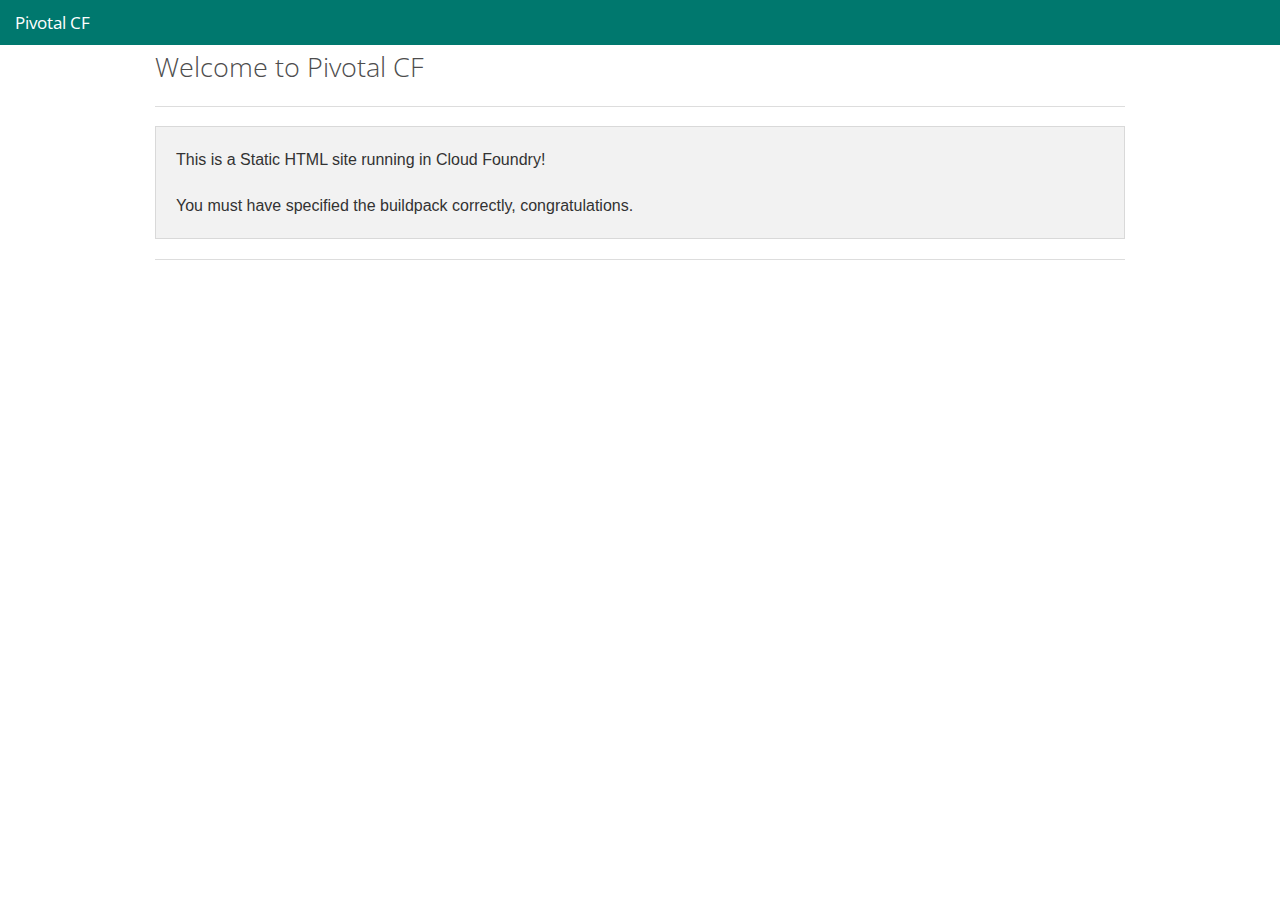
<file: cf-nginx-demo/index.html>
<!doctype html>
<html class="no-js" lang="en">
  <head>
    <meta charset="utf-8" />
    <meta name="viewport" content="width=device-width, initial-scale=1.0" />
    <title>Pivotal CF Workshop | Welcome</title>
    <link rel="stylesheet" href="css/foundation.css" />
    <script src="js/modernizr.js"></script>
  </head>
  <body>

    <nav class="top-bar" >
      <ul class="title-area">
        <li class="name">
          <h1><a href="./">Pivotal CF</a></h1>
        </li>
      </ul>
      <section class="top-bar-section">
      </section>
    </nav>

    <div class="row">
      <div class="large-12 columns">
        <h3>Welcome to Pivotal CF</h3>
        <hr/>
      </div>
    </div>

    <div class="row">
      <div class="large-12 columns">
      	<div class="panel">
<p>This is a Static HTML site running in Cloud Foundry!</p>
<p>You must have specified the buildpack correctly, congratulations.</p>
	    </div>
        <hr/>
      </div>
    </div>


    <script src="js/jquery.js"></script>
    <script src="js/foundation.min.js"></script>
    <script>
      $(document).foundation();
    </script>

    </body>
</html>
</file>
